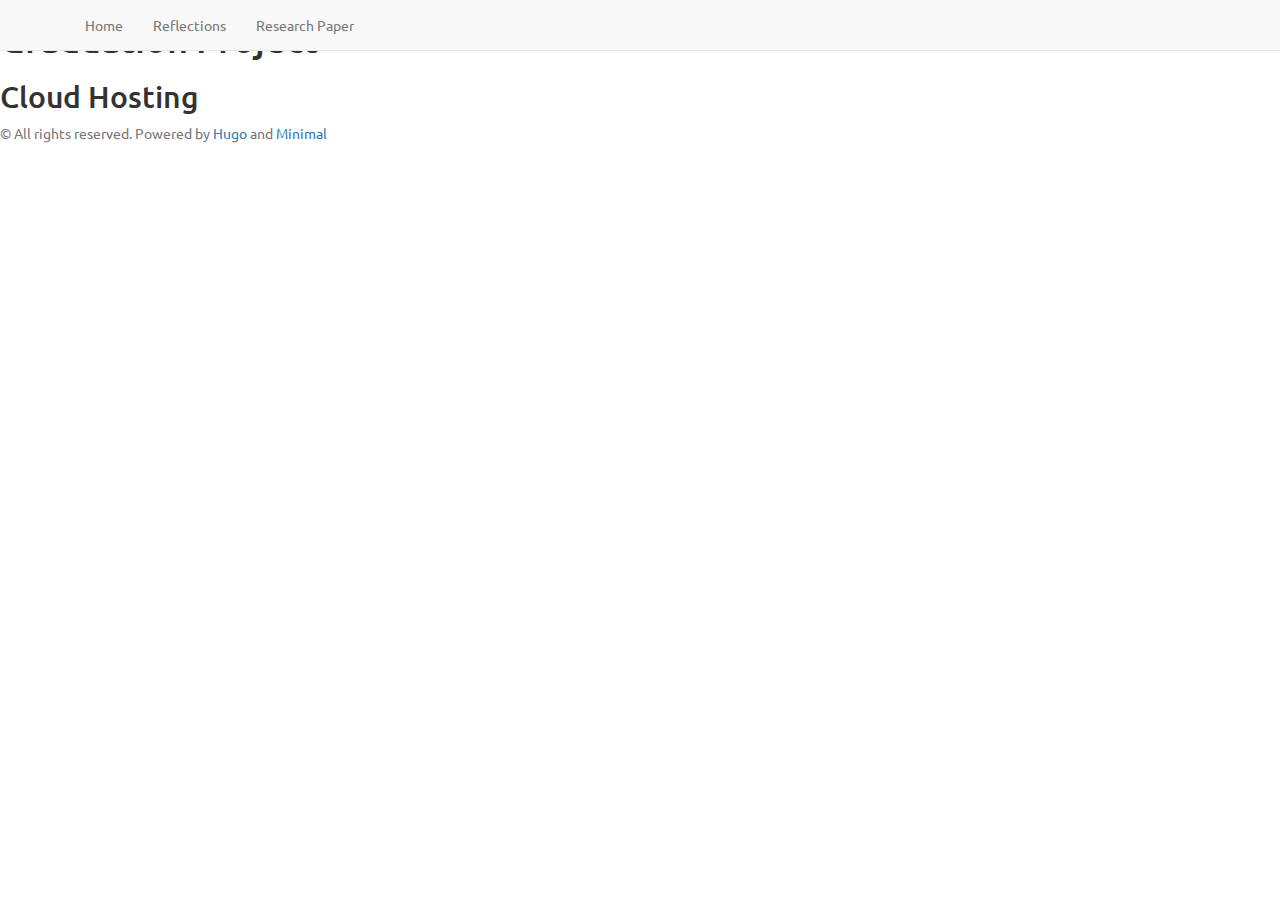
<file: public/index.html>
<!DOCTYPE html>
<html lang="en-us">
    <head>
         
        <meta charset="utf-8">
        <meta name="viewport" content="width=device-width, initial-scale=1">
        <title>Graduation Project</title>
        <style>

    html body {
        font-family: 'Ubuntu', sans-serif;
        background-color: white;
    }

    :root {
        --accent: #2196F3;
        --border-width:  0 ;
    }

</style>


<link rel="stylesheet" href="https://twz-gradproject.netlify.com//css/main.css">





<link rel="stylesheet" href="https://fonts.googleapis.com/css?family=Ubuntu">





<link rel="stylesheet" href="https://maxcdn.bootstrapcdn.com/bootstrap/3.3.7/css/bootstrap.min.css" integrity="sha384-BVYiiSIFeK1dGmJRAkycuHAHRg32OmUcww7on3RYdg4Va+PmSTsz/K68vbdEjh4u" crossorigin="anonymous">


<link rel="stylesheet" href="https://maxcdn.bootstrapcdn.com/font-awesome/4.7.0/css/font-awesome.min.css" integrity="sha384-wvfXpqpZZVQGK6TAh5PVlGOfQNHSoD2xbE+QkPxCAFlNEevoEH3Sl0sibVcOQVnN" crossorigin="anonymous">
 






<script src="https://ajax.googleapis.com/ajax/libs/jquery/3.2.1/jquery.min.js"></script>


<script src="https://maxcdn.bootstrapcdn.com/bootstrap/3.3.7/js/bootstrap.min.js" integrity="sha384-Tc5IQib027qvyjSMfHjOMaLkfuWVxZxUPnCJA7l2mCWNIpG9mGCD8wGNIcPD7Txa" crossorigin="anonymous"></script>


<script>$(document).on('click', function() { $('.collapse').collapse('hide'); })</script>
 <meta name="generator" content="Hugo 0.30.2" />
        
        <link href="https://twz-gradproject.netlify.com/index.xml" rel="alternate" type="application/rss+xml" title="Graduation Project" />
        <link href="https://twz-gradproject.netlify.com/index.xml" rel="feed" type="application/rss+xml" title="Graduation Project" />
        
        
        
    </head>

    <body>
         
        <nav class="navbar navbar-default navbar-fixed-top">

            <div class="container">

                <div class="navbar-header">

                    <a class="navbar-brand visible-xs" href="#">Graduation Project</a>

                    <button class="navbar-toggle" data-target=".navbar-collapse" data-toggle="collapse">
                        <span class="icon-bar"></span>
                        <span class="icon-bar"></span>
                        <span class="icon-bar"></span>
                    </button>

                </div>

                <div class="collapse navbar-collapse">

                    
                        <ul class="nav navbar-nav">
                            
                                <li><a href="/">Home</a></li>
                            
                                <li><a href="/reflection/">Reflections</a></li>
                            
                                <li><a href="/research/">Research Paper</a></li>
                            
                        </ul>
                    

                    

                </div>

            </div>

        </nav>


<main>

    <div class="intro">

        <h1>Graduation Project</h1>

        <h2>Cloud Hosting</h2>

    </div>

</main>

        <footer>

            <p class="copyright text-muted">&copy; All rights reserved. Powered by <a href="https://gohugo.io">Hugo</a> and <a href="https://github.com/calintat/minimal">Minimal</a></p>

        </footer>
       
    </body>

</html>
</file>
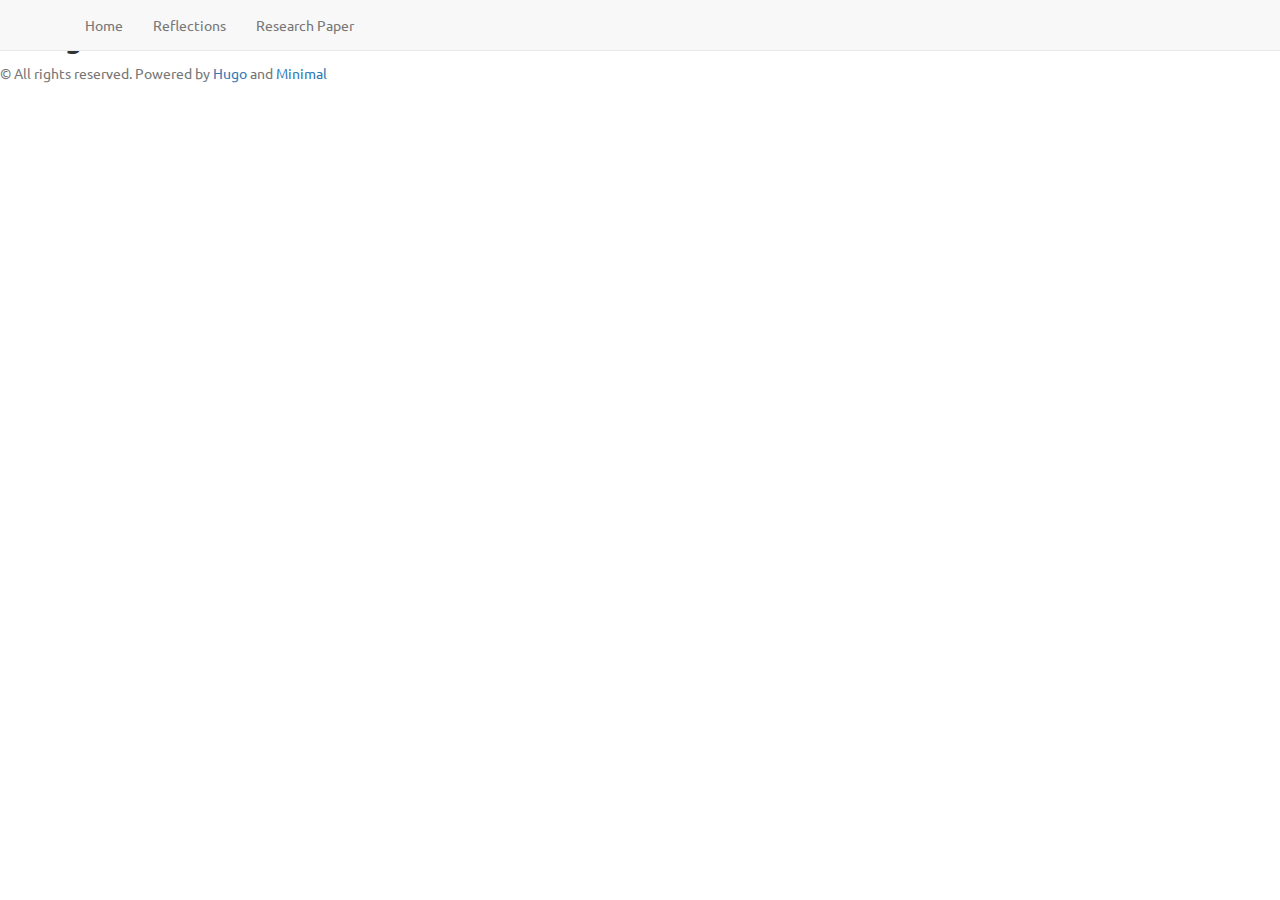
<file: public/categories/index.html>
<!DOCTYPE html>
<html lang="en-us">
    <head>
         
        <meta charset="utf-8">
        <meta name="viewport" content="width=device-width, initial-scale=1">
        <title>Categories</title>
        <style>

    html body {
        font-family: 'Ubuntu', sans-serif;
        background-color: white;
    }

    :root {
        --accent: #2196F3;
        --border-width:  0 ;
    }

</style>


<link rel="stylesheet" href="https://twz-gradproject.netlify.com//css/main.css">





<link rel="stylesheet" href="https://fonts.googleapis.com/css?family=Ubuntu">





<link rel="stylesheet" href="https://maxcdn.bootstrapcdn.com/bootstrap/3.3.7/css/bootstrap.min.css" integrity="sha384-BVYiiSIFeK1dGmJRAkycuHAHRg32OmUcww7on3RYdg4Va+PmSTsz/K68vbdEjh4u" crossorigin="anonymous">


<link rel="stylesheet" href="https://maxcdn.bootstrapcdn.com/font-awesome/4.7.0/css/font-awesome.min.css" integrity="sha384-wvfXpqpZZVQGK6TAh5PVlGOfQNHSoD2xbE+QkPxCAFlNEevoEH3Sl0sibVcOQVnN" crossorigin="anonymous">
 






<script src="https://ajax.googleapis.com/ajax/libs/jquery/3.2.1/jquery.min.js"></script>


<script src="https://maxcdn.bootstrapcdn.com/bootstrap/3.3.7/js/bootstrap.min.js" integrity="sha384-Tc5IQib027qvyjSMfHjOMaLkfuWVxZxUPnCJA7l2mCWNIpG9mGCD8wGNIcPD7Txa" crossorigin="anonymous"></script>


<script>$(document).on('click', function() { $('.collapse').collapse('hide'); })</script>
 <meta name="generator" content="Hugo 0.30.2" />
        
        <link href="https://twz-gradproject.netlify.com/categories/index.xml" rel="alternate" type="application/rss+xml" title="Graduation Project" />
        <link href="https://twz-gradproject.netlify.com/categories/index.xml" rel="feed" type="application/rss+xml" title="Graduation Project" />
        
        
        
    </head>

    <body>
         
        <nav class="navbar navbar-default navbar-fixed-top">

            <div class="container">

                <div class="navbar-header">

                    <a class="navbar-brand visible-xs" href="#">Categories</a>

                    <button class="navbar-toggle" data-target=".navbar-collapse" data-toggle="collapse">
                        <span class="icon-bar"></span>
                        <span class="icon-bar"></span>
                        <span class="icon-bar"></span>
                    </button>

                </div>

                <div class="collapse navbar-collapse">

                    
                        <ul class="nav navbar-nav">
                            
                                <li><a href="/">Home</a></li>
                            
                                <li><a href="/reflection/">Reflections</a></li>
                            
                                <li><a href="/research/">Research Paper</a></li>
                            
                        </ul>
                    

                    

                </div>

            </div>

        </nav>


<main>

    <h2>Categories</h2>

    

</main>



        <footer>

            <p class="copyright text-muted">&copy; All rights reserved. Powered by <a href="https://gohugo.io">Hugo</a> and <a href="https://github.com/calintat/minimal">Minimal</a></p>

        </footer>
       
    </body>

</html>
</file>
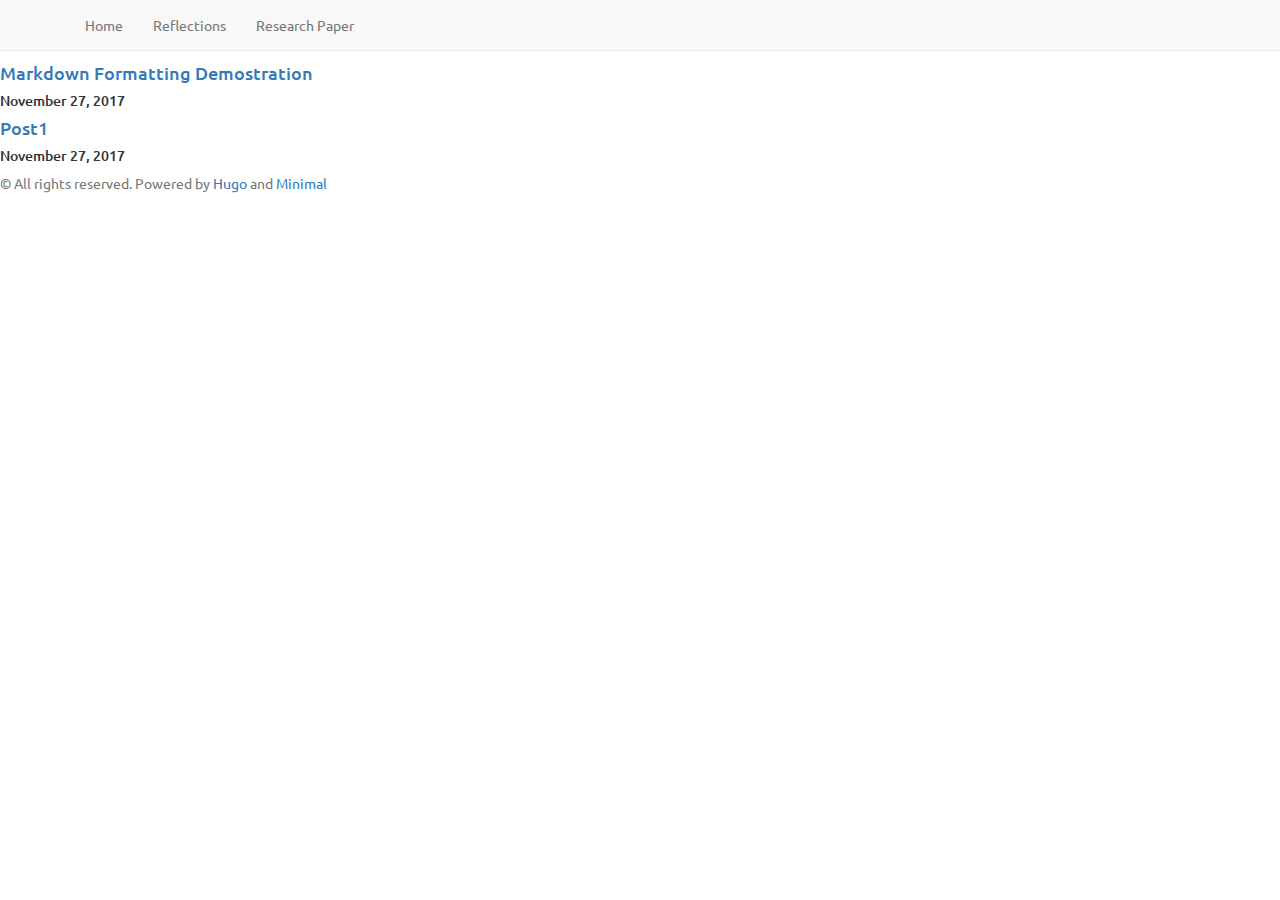
<file: public/reflection/index.html>
<!DOCTYPE html>
<html lang="en-us">
    <head>
         
        <meta charset="utf-8">
        <meta name="viewport" content="width=device-width, initial-scale=1">
        <title>Reflections</title>
        <style>

    html body {
        font-family: 'Ubuntu', sans-serif;
        background-color: white;
    }

    :root {
        --accent: #2196F3;
        --border-width:  0 ;
    }

</style>


<link rel="stylesheet" href="https://twz-gradproject.netlify.com//css/main.css">





<link rel="stylesheet" href="https://fonts.googleapis.com/css?family=Ubuntu">





<link rel="stylesheet" href="https://maxcdn.bootstrapcdn.com/bootstrap/3.3.7/css/bootstrap.min.css" integrity="sha384-BVYiiSIFeK1dGmJRAkycuHAHRg32OmUcww7on3RYdg4Va+PmSTsz/K68vbdEjh4u" crossorigin="anonymous">


<link rel="stylesheet" href="https://maxcdn.bootstrapcdn.com/font-awesome/4.7.0/css/font-awesome.min.css" integrity="sha384-wvfXpqpZZVQGK6TAh5PVlGOfQNHSoD2xbE+QkPxCAFlNEevoEH3Sl0sibVcOQVnN" crossorigin="anonymous">
 






<script src="https://ajax.googleapis.com/ajax/libs/jquery/3.2.1/jquery.min.js"></script>


<script src="https://maxcdn.bootstrapcdn.com/bootstrap/3.3.7/js/bootstrap.min.js" integrity="sha384-Tc5IQib027qvyjSMfHjOMaLkfuWVxZxUPnCJA7l2mCWNIpG9mGCD8wGNIcPD7Txa" crossorigin="anonymous"></script>


<script>$(document).on('click', function() { $('.collapse').collapse('hide'); })</script>
 <meta name="generator" content="Hugo 0.30.2" />
        
        <link href="https://twz-gradproject.netlify.com/reflection/index.xml" rel="alternate" type="application/rss+xml" title="Graduation Project" />
        <link href="https://twz-gradproject.netlify.com/reflection/index.xml" rel="feed" type="application/rss+xml" title="Graduation Project" />
        
        
        
    </head>

    <body>
         
        <nav class="navbar navbar-default navbar-fixed-top">

            <div class="container">

                <div class="navbar-header">

                    <a class="navbar-brand visible-xs" href="#">Reflections</a>

                    <button class="navbar-toggle" data-target=".navbar-collapse" data-toggle="collapse">
                        <span class="icon-bar"></span>
                        <span class="icon-bar"></span>
                        <span class="icon-bar"></span>
                    </button>

                </div>

                <div class="collapse navbar-collapse">

                    
                        <ul class="nav navbar-nav">
                            
                                <li><a href="/">Home</a></li>
                            
                                <li><a href="/reflection/">Reflections</a></li>
                            
                                <li><a href="/research/">Research Paper</a></li>
                            
                        </ul>
                    

                    

                </div>

            </div>

        </nav>


<main>

    <h2>Reflections</h2>

     <div class="item">

    
    
    

    
    

    <h4><a href="/reflection/mdexamples/">Markdown Formatting Demostration</a></h4>
    <h5>November 27, 2017</h5>
    

</div>
  <div class="item">

    
    
    

    
    

    <h4><a href="/reflection/post1/">Post1</a></h4>
    <h5>November 27, 2017</h5>
    

</div>
 

</main>



        <footer>

            <p class="copyright text-muted">&copy; All rights reserved. Powered by <a href="https://gohugo.io">Hugo</a> and <a href="https://github.com/calintat/minimal">Minimal</a></p>

        </footer>
       
    </body>

</html>
</file>
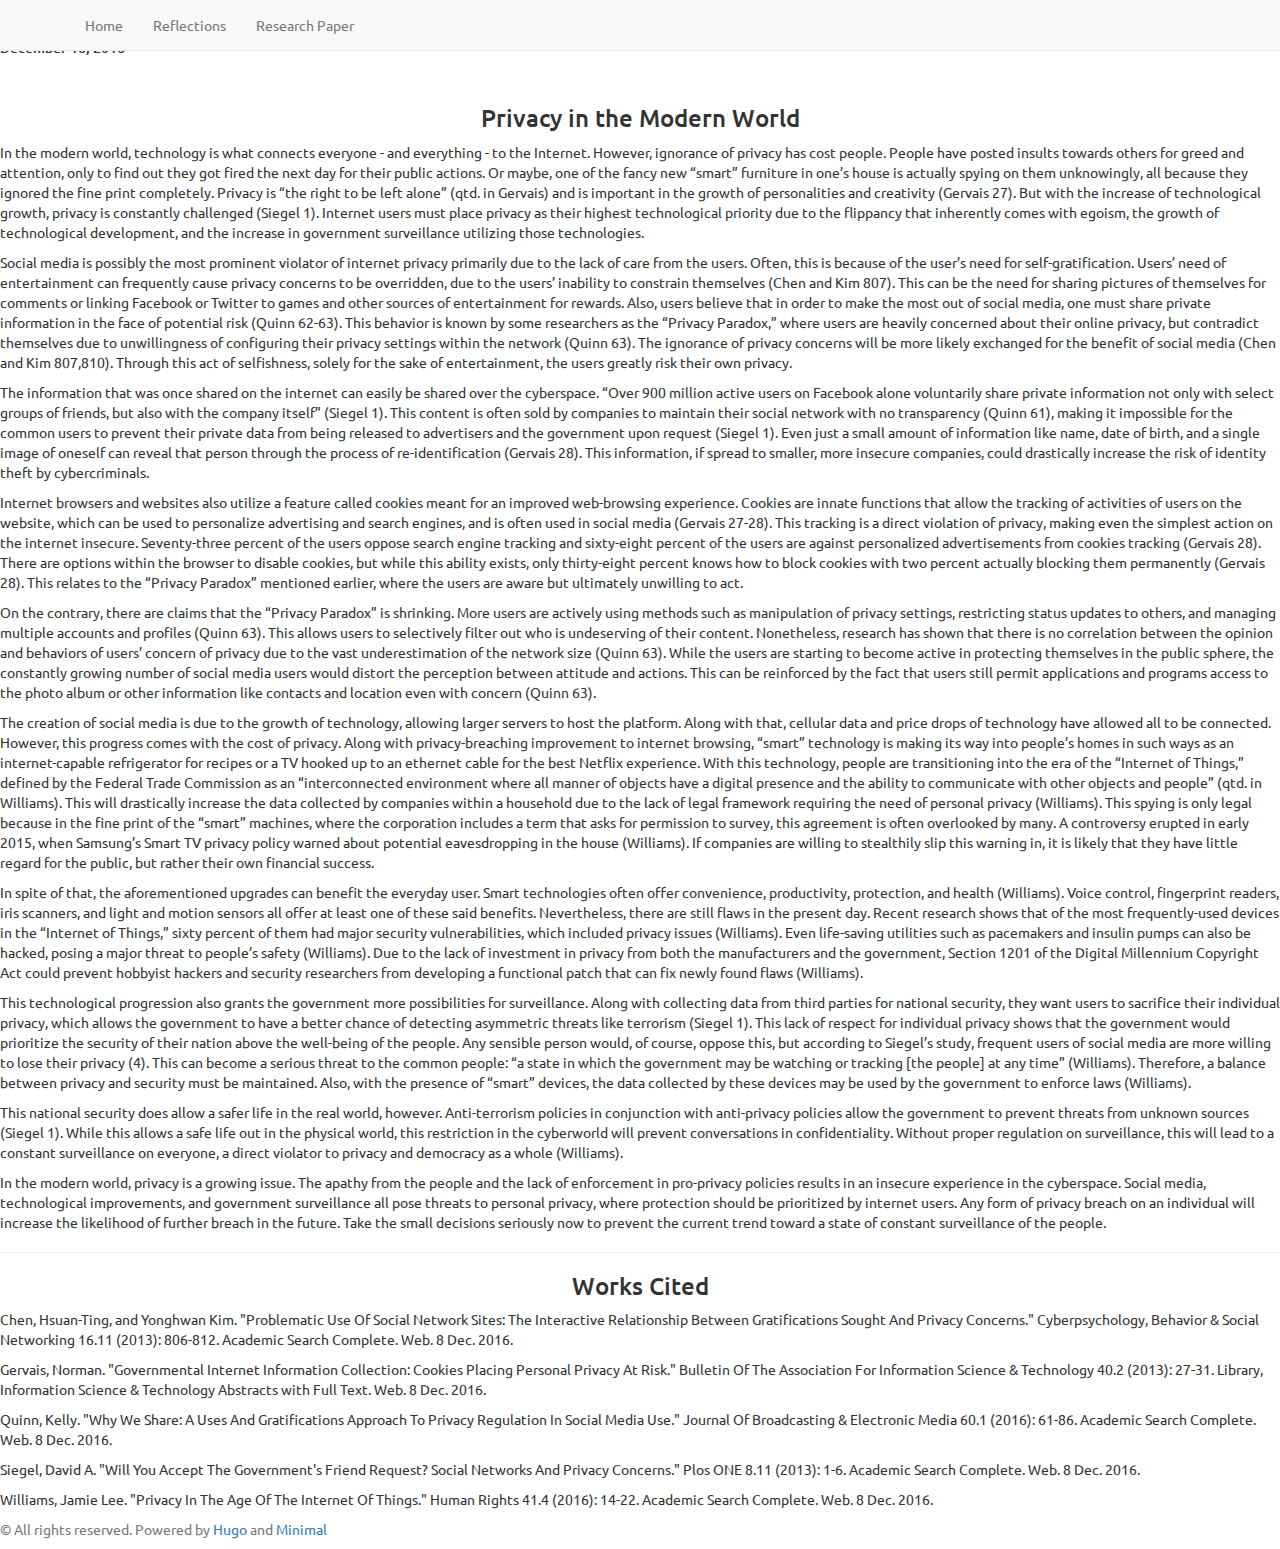
<file: public/research/index.html>
<!DOCTYPE html>
<html lang="en-us">
    <head>
         
        <meta charset="utf-8">
        <meta name="viewport" content="width=device-width, initial-scale=1">
        <title>Privacy in the Modern World</title>
        <style>

    html body {
        font-family: 'Ubuntu', sans-serif;
        background-color: white;
    }

    :root {
        --accent: #2196F3;
        --border-width:  0 ;
    }

</style>


<link rel="stylesheet" href="https://twz-gradproject.netlify.com//css/main.css">





<link rel="stylesheet" href="https://fonts.googleapis.com/css?family=Ubuntu">





<link rel="stylesheet" href="https://maxcdn.bootstrapcdn.com/bootstrap/3.3.7/css/bootstrap.min.css" integrity="sha384-BVYiiSIFeK1dGmJRAkycuHAHRg32OmUcww7on3RYdg4Va+PmSTsz/K68vbdEjh4u" crossorigin="anonymous">


<link rel="stylesheet" href="https://maxcdn.bootstrapcdn.com/font-awesome/4.7.0/css/font-awesome.min.css" integrity="sha384-wvfXpqpZZVQGK6TAh5PVlGOfQNHSoD2xbE+QkPxCAFlNEevoEH3Sl0sibVcOQVnN" crossorigin="anonymous">
 






<script src="https://ajax.googleapis.com/ajax/libs/jquery/3.2.1/jquery.min.js"></script>


<script src="https://maxcdn.bootstrapcdn.com/bootstrap/3.3.7/js/bootstrap.min.js" integrity="sha384-Tc5IQib027qvyjSMfHjOMaLkfuWVxZxUPnCJA7l2mCWNIpG9mGCD8wGNIcPD7Txa" crossorigin="anonymous"></script>


<script>$(document).on('click', function() { $('.collapse').collapse('hide'); })</script>
 <meta name="generator" content="Hugo 0.30.2" />
        
        
        
    </head>

    <body>
         
        <nav class="navbar navbar-default navbar-fixed-top">

            <div class="container">

                <div class="navbar-header">

                    <a class="navbar-brand visible-xs" href="#">Privacy in the Modern World</a>

                    <button class="navbar-toggle" data-target=".navbar-collapse" data-toggle="collapse">
                        <span class="icon-bar"></span>
                        <span class="icon-bar"></span>
                        <span class="icon-bar"></span>
                    </button>

                </div>

                <div class="collapse navbar-collapse">

                    
                        <ul class="nav navbar-nav">
                            
                                <li><a href="/">Home</a></li>
                            
                                <li><a href="/reflection/">Reflections</a></li>
                            
                                <li><a href="/research/">Research Paper</a></li>
                            
                        </ul>
                    

                    

                </div>

            </div>

        </nav>


<main>

    <div class="item">

    
    
    

    
    

    <h4><a href="/research/">Privacy in the Modern World</a></h4>
    <h5>December 16, 2016</h5>
    

</div>


    <br> <div class="text-justify">

<h3 id="p-style-text-align-center-privacy-in-the-modern-world-p"><p style="text-align: center"> Privacy in the Modern World </p></h3>

<p style="text-align: left">
In the modern world, technology is what connects everyone - and everything - to the Internet. However, ignorance of privacy has cost people. People have posted insults towards others for greed and attention, only to find out they got fired the next day for their public actions. Or maybe, one of the fancy new “smart” furniture in one’s house is actually spying on them unknowingly, all because they ignored the fine print completely. Privacy is “the right to be left alone” (qtd. in Gervais) and is important in the growth of personalities and creativity (Gervais 27). But with the increase of technological growth, privacy is constantly challenged (Siegel 1). Internet users must place privacy as their highest technological priority due to the flippancy that inherently comes with egoism, the growth of technological development, and the increase in government surveillance utilizing those technologies.
</p>

<p style="text-align: left">
Social media is possibly the most prominent violator of internet privacy primarily due to the lack of care from the users. Often, this is because of the user’s need for self-gratification. Users’ need of entertainment can frequently cause privacy concerns to be overridden, due to the users’ inability to constrain themselves (Chen and Kim 807). This can be the need for sharing pictures of themselves for comments or linking Facebook or Twitter to games and other sources of entertainment for rewards. Also, users believe that in order to make the most out of social media, one must share private information in the face of potential risk (Quinn 62-63). This behavior is known by some researchers as the “Privacy Paradox,” where users are heavily concerned about their online privacy, but contradict themselves due to unwillingness of configuring their privacy settings within the network (Quinn 63). The ignorance of privacy concerns will be more likely exchanged for the benefit of social media (Chen and Kim 807,810). Through this act of selfishness, solely for the sake of entertainment, the users greatly risk their own privacy.
</p>

<p style="text-align: left"> 
The information that was once shared on the internet can easily be shared over the cyberspace. “Over 900 million active users on Facebook alone voluntarily share private information not only with select groups of friends, but also with the company itself” (Siegel 1). This content is often sold by companies to maintain their social network with no transparency (Quinn 61), making it impossible for the common users to prevent their private data from being released to advertisers and the government upon request (Siegel 1). Even just a small amount of information like name, date of birth, and a single image of oneself can reveal that person through the process of re-identification (Gervais 28). This information, if spread to smaller, more insecure companies, could drastically increase the risk of identity theft by cybercriminals.
</p>

<p style="text-align: left"> 
Internet browsers and websites also utilize a feature called cookies meant for an improved web-browsing experience. Cookies are innate functions that allow the tracking of activities of users on the website, which can be used to personalize advertising and search engines, and is often used in social media (Gervais 27-28). This tracking is a direct violation of privacy, making even the simplest action on the internet insecure. Seventy-three percent of the users oppose search engine tracking and sixty-eight percent of the users are against personalized advertisements from cookies tracking (Gervais 28). There are options within the browser to disable cookies, but while this ability exists, only thirty-eight percent knows how to block cookies with two percent actually blocking them permanently (Gervais 28). This relates to the “Privacy Paradox” mentioned earlier, where the users are aware but ultimately unwilling to act.
</p>

<p style="text-align: left"> 
On the contrary, there are claims that the “Privacy Paradox” is shrinking. More users are actively using methods such as manipulation of privacy settings, restricting status updates to others, and managing multiple accounts and profiles (Quinn 63). This allows users to selectively filter out who is undeserving of their content. Nonetheless, research has shown that there is no correlation between the opinion and behaviors of users’ concern of privacy due to the vast underestimation of the network size (Quinn 63). While the users are starting to become active in protecting themselves in the public sphere, the constantly growing number of social media users would distort the perception between attitude and actions. This can be reinforced by the fact that users still permit applications and programs access to the photo album or other information like contacts and location even with concern (Quinn 63).
</p>

<p style="text-align: left"> 
The creation of social media is due to the growth of technology, allowing larger servers to host the platform. Along with that, cellular data and price drops of technology have allowed all to be connected. However, this progress comes with the cost of privacy. Along with privacy-breaching improvement to internet browsing, “smart” technology is making its way into people’s homes in such ways as an internet-capable refrigerator for recipes or a TV hooked up to an ethernet cable for the best Netflix experience. With this technology, people are transitioning into the era of the “Internet of Things,” defined by the Federal Trade Commission as an “interconnected environment where all manner of objects have a digital presence and the ability to communicate with other objects and people” (qtd. in Williams). This will drastically increase the data collected by companies within a household due to the lack of legal framework requiring the need of personal privacy (Williams). This spying is only legal because in the fine print of the “smart” machines, where the corporation includes a term that asks for permission to survey, this agreement is often overlooked by many. A controversy erupted in early 2015, when Samsung’s Smart TV privacy policy warned about potential eavesdropping in the house (Williams). If companies are willing to stealthily slip this warning in, it is likely that they have little regard for the public, but rather their own financial success.
</p>

<p style="text-align: left"> 
In spite of that, the aforementioned upgrades can benefit the everyday user. Smart technologies often offer convenience, productivity, protection, and health (Williams). Voice control, fingerprint readers, iris scanners, and light and motion sensors all offer at least one of these said benefits. Nevertheless, there are still flaws in the present day. Recent research shows that of the most frequently-used devices in the “Internet of Things,” sixty percent of them had major security vulnerabilities, which included privacy issues (Williams). Even life-saving utilities such as pacemakers and insulin pumps can also be hacked, posing a major threat to people’s safety (Williams). Due to the lack of investment in privacy from both the manufacturers and the government, Section 1201 of the Digital Millennium Copyright Act could prevent hobbyist hackers and security researchers from developing a functional patch that can fix newly found flaws (Williams).
</p>

<p style="text-align: left"> 
This technological progression also grants the government more possibilities for surveillance. Along with collecting data from third parties for national security, they want users to sacrifice their individual privacy, which allows the government to have a better chance of detecting asymmetric threats like terrorism (Siegel 1). This lack of respect for individual privacy shows that the government would prioritize the security of their nation above the well-being of the people. Any sensible person would, of course, oppose this, but according to Siegel’s study, frequent users of social media are more willing to lose their privacy (4). This can become a serious threat to the common people: “a state in which the government may be watching or tracking [the people] at any time” (Williams). Therefore, a balance between privacy and security must be maintained. Also, with the presence of “smart” devices, the data collected by these devices may be used by the government to enforce laws (Williams).
</p>

<p style="text-align: left"> 
This national security does allow a safer life in the real world, however. Anti-terrorism policies in conjunction with anti-privacy policies allow the government to prevent threats from unknown sources (Siegel 1). While this allows a safe life out in the physical world, this restriction in the cyberworld will prevent conversations in confidentiality. Without proper regulation on surveillance, this will lead to a constant surveillance on everyone, a direct violator to privacy and democracy as a whole (Williams).
</p>

<p style="text-align: left"> 
In the modern world, privacy is a growing issue. The apathy from the people and the lack of enforcement in pro-privacy policies results in an insecure experience in the cyberspace. Social media, technological improvements, and government surveillance all pose threats to personal privacy, where protection should be prioritized by internet users. Any form of privacy breach on an individual will increase the likelihood of further breach in the future. Take the small decisions seriously now to prevent the current trend toward a state of constant surveillance of the people.
</p>

<hr />

<h3 id="p-style-text-align-center-works-cited-p"><p style="text-align: center"> Works Cited </p></h3>

<p style="text-align: left"> 
Chen, Hsuan-Ting, and Yonghwan Kim. "Problematic Use Of Social Network Sites: The Interactive Relationship Between Gratifications Sought And Privacy Concerns." Cyberpsychology, Behavior & Social Networking 16.11 (2013): 806-812. Academic Search Complete. Web. 8 Dec. 2016.
</p>

<p style="text-align: left"> 
Gervais, Norman. "Governmental Internet Information Collection: Cookies Placing Personal Privacy At Risk." Bulletin Of The Association For Information Science & Technology 40.2 (2013): 27-31. Library, Information Science & Technology Abstracts with Full Text. Web. 8 Dec. 2016.
</p>

<p style="text-align: left"> 
Quinn, Kelly. "Why We Share: A Uses And Gratifications Approach To Privacy Regulation In Social Media Use." Journal Of Broadcasting & Electronic Media 60.1 (2016): 61-86. Academic Search Complete. Web. 8 Dec. 2016.
</p>

<p style="text-align: left"> 
Siegel, David A. "Will You Accept The Government's Friend Request? Social Networks And Privacy Concerns." Plos ONE 8.11 (2013): 1-6. Academic Search Complete. Web. 8 Dec. 2016.
</p>

<p style="text-align: left"> 
Williams, Jamie Lee. "Privacy In The Age Of The Internet Of Things." Human Rights 41.4 (2016): 14-22. Academic Search Complete. Web. 8 Dec. 2016.
</p>
</div>

    
    

    

    

</main>

        <footer>

            <p class="copyright text-muted">&copy; All rights reserved. Powered by <a href="https://gohugo.io">Hugo</a> and <a href="https://github.com/calintat/minimal">Minimal</a></p>

        </footer>
       
    </body>

</html>
</file>
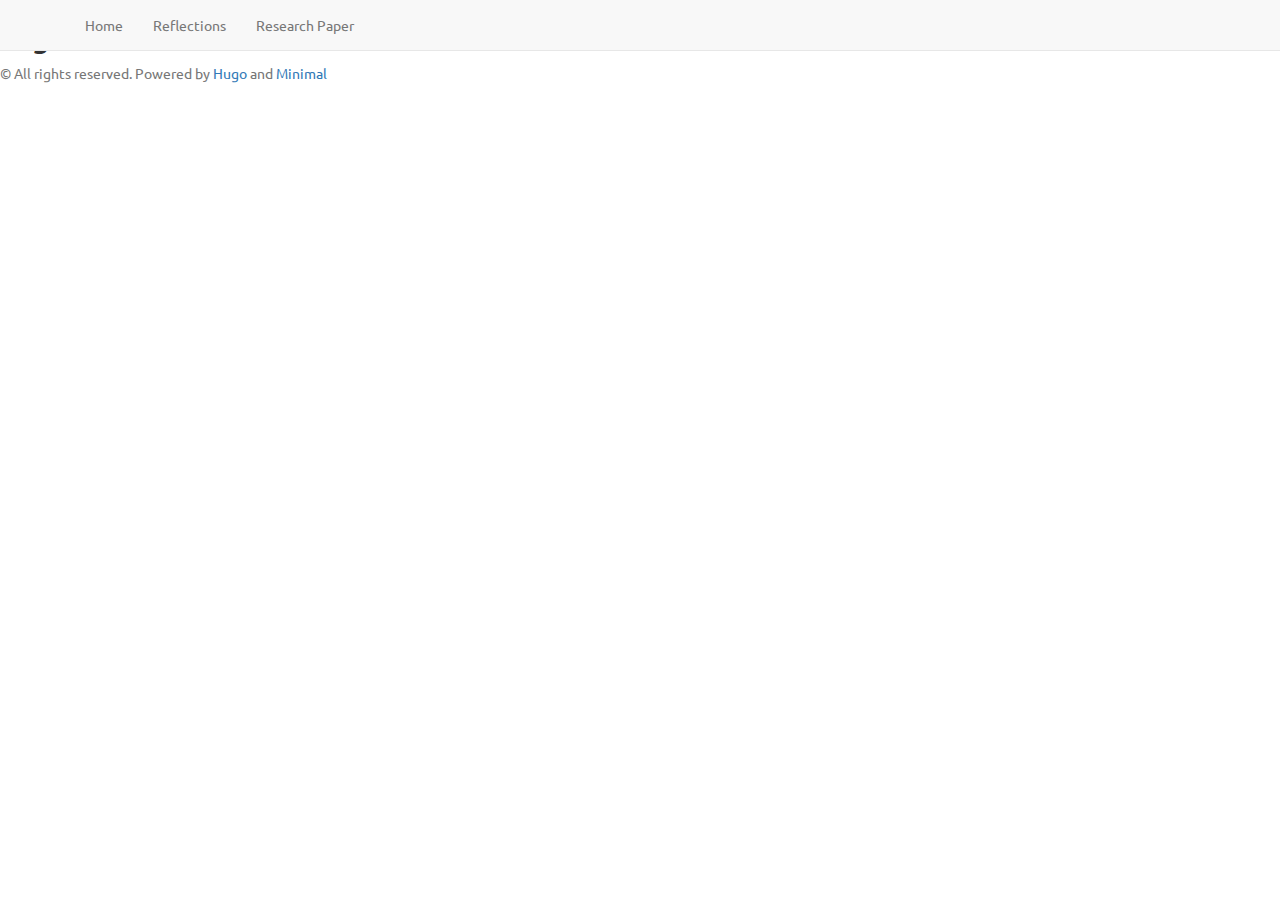
<file: public/tags/index.html>
<!DOCTYPE html>
<html lang="en-us">
    <head>
         
        <meta charset="utf-8">
        <meta name="viewport" content="width=device-width, initial-scale=1">
        <title>Tags</title>
        <style>

    html body {
        font-family: 'Ubuntu', sans-serif;
        background-color: white;
    }

    :root {
        --accent: #2196F3;
        --border-width:  0 ;
    }

</style>


<link rel="stylesheet" href="https://twz-gradproject.netlify.com//css/main.css">





<link rel="stylesheet" href="https://fonts.googleapis.com/css?family=Ubuntu">





<link rel="stylesheet" href="https://maxcdn.bootstrapcdn.com/bootstrap/3.3.7/css/bootstrap.min.css" integrity="sha384-BVYiiSIFeK1dGmJRAkycuHAHRg32OmUcww7on3RYdg4Va+PmSTsz/K68vbdEjh4u" crossorigin="anonymous">


<link rel="stylesheet" href="https://maxcdn.bootstrapcdn.com/font-awesome/4.7.0/css/font-awesome.min.css" integrity="sha384-wvfXpqpZZVQGK6TAh5PVlGOfQNHSoD2xbE+QkPxCAFlNEevoEH3Sl0sibVcOQVnN" crossorigin="anonymous">
 






<script src="https://ajax.googleapis.com/ajax/libs/jquery/3.2.1/jquery.min.js"></script>


<script src="https://maxcdn.bootstrapcdn.com/bootstrap/3.3.7/js/bootstrap.min.js" integrity="sha384-Tc5IQib027qvyjSMfHjOMaLkfuWVxZxUPnCJA7l2mCWNIpG9mGCD8wGNIcPD7Txa" crossorigin="anonymous"></script>


<script>$(document).on('click', function() { $('.collapse').collapse('hide'); })</script>
 <meta name="generator" content="Hugo 0.30.2" />
        
        <link href="https://twz-gradproject.netlify.com/tags/index.xml" rel="alternate" type="application/rss+xml" title="Graduation Project" />
        <link href="https://twz-gradproject.netlify.com/tags/index.xml" rel="feed" type="application/rss+xml" title="Graduation Project" />
        
        
        
    </head>

    <body>
         
        <nav class="navbar navbar-default navbar-fixed-top">

            <div class="container">

                <div class="navbar-header">

                    <a class="navbar-brand visible-xs" href="#">Tags</a>

                    <button class="navbar-toggle" data-target=".navbar-collapse" data-toggle="collapse">
                        <span class="icon-bar"></span>
                        <span class="icon-bar"></span>
                        <span class="icon-bar"></span>
                    </button>

                </div>

                <div class="collapse navbar-collapse">

                    
                        <ul class="nav navbar-nav">
                            
                                <li><a href="/">Home</a></li>
                            
                                <li><a href="/reflection/">Reflections</a></li>
                            
                                <li><a href="/research/">Research Paper</a></li>
                            
                        </ul>
                    

                    

                </div>

            </div>

        </nav>


<main>

    <h2>Tags</h2>

    

</main>



        <footer>

            <p class="copyright text-muted">&copy; All rights reserved. Powered by <a href="https://gohugo.io">Hugo</a> and <a href="https://github.com/calintat/minimal">Minimal</a></p>

        </footer>
       
    </body>

</html>
</file>
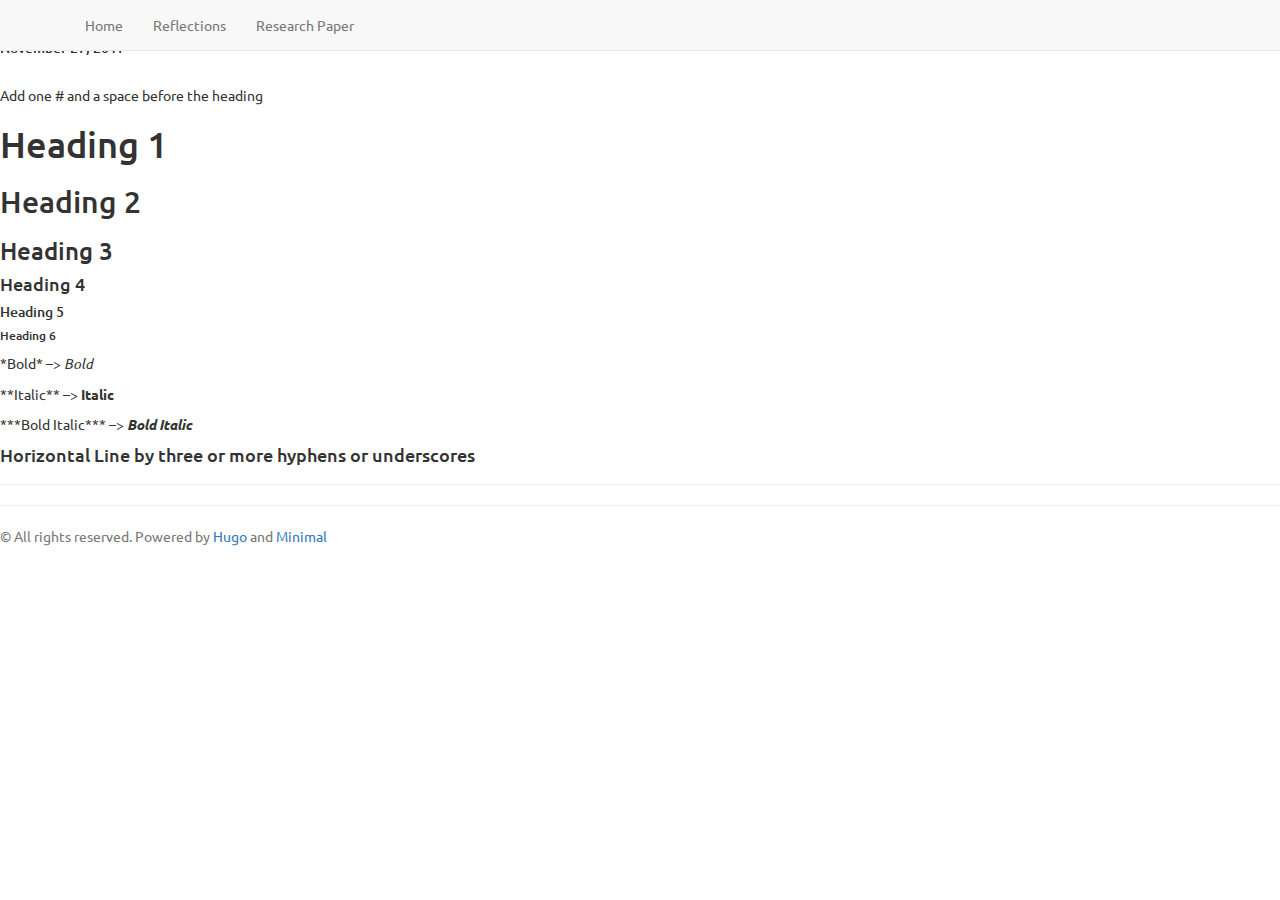
<file: public/reflection/mdexamples/index.html>
<!DOCTYPE html>
<html lang="en-us">
    <head>
         
        <meta charset="utf-8">
        <meta name="viewport" content="width=device-width, initial-scale=1">
        <title>Markdown Formatting Demostration</title>
        <style>

    html body {
        font-family: 'Ubuntu', sans-serif;
        background-color: white;
    }

    :root {
        --accent: #2196F3;
        --border-width:  0 ;
    }

</style>


<link rel="stylesheet" href="https://twz-gradproject.netlify.com//css/main.css">





<link rel="stylesheet" href="https://fonts.googleapis.com/css?family=Ubuntu">





<link rel="stylesheet" href="https://maxcdn.bootstrapcdn.com/bootstrap/3.3.7/css/bootstrap.min.css" integrity="sha384-BVYiiSIFeK1dGmJRAkycuHAHRg32OmUcww7on3RYdg4Va+PmSTsz/K68vbdEjh4u" crossorigin="anonymous">


<link rel="stylesheet" href="https://maxcdn.bootstrapcdn.com/font-awesome/4.7.0/css/font-awesome.min.css" integrity="sha384-wvfXpqpZZVQGK6TAh5PVlGOfQNHSoD2xbE+QkPxCAFlNEevoEH3Sl0sibVcOQVnN" crossorigin="anonymous">
 






<script src="https://ajax.googleapis.com/ajax/libs/jquery/3.2.1/jquery.min.js"></script>


<script src="https://maxcdn.bootstrapcdn.com/bootstrap/3.3.7/js/bootstrap.min.js" integrity="sha384-Tc5IQib027qvyjSMfHjOMaLkfuWVxZxUPnCJA7l2mCWNIpG9mGCD8wGNIcPD7Txa" crossorigin="anonymous"></script>


<script>$(document).on('click', function() { $('.collapse').collapse('hide'); })</script>
 <meta name="generator" content="Hugo 0.30.2" />
        
        
        
    </head>

    <body>
         
        <nav class="navbar navbar-default navbar-fixed-top">

            <div class="container">

                <div class="navbar-header">

                    <a class="navbar-brand visible-xs" href="#">Markdown Formatting Demostration</a>

                    <button class="navbar-toggle" data-target=".navbar-collapse" data-toggle="collapse">
                        <span class="icon-bar"></span>
                        <span class="icon-bar"></span>
                        <span class="icon-bar"></span>
                    </button>

                </div>

                <div class="collapse navbar-collapse">

                    
                        <ul class="nav navbar-nav">
                            
                                <li><a href="/">Home</a></li>
                            
                                <li><a href="/reflection/">Reflections</a></li>
                            
                                <li><a href="/research/">Research Paper</a></li>
                            
                        </ul>
                    

                    

                </div>

            </div>

        </nav>


<main>

    <div class="item">

    
    
    

    
    

    <h4><a href="/reflection/mdexamples/">Markdown Formatting Demostration</a></h4>
    <h5>November 27, 2017</h5>
    

</div>


    <br> <div class="text-justify">

<p>Add one # and a space before the heading</p>

<h1 id="heading-1">Heading 1</h1>

<h2 id="heading-2">Heading 2</h2>

<h3 id="heading-3">Heading 3</h3>

<h4 id="heading-4">Heading 4</h4>

<h5 id="heading-5">Heading 5</h5>

<h6 id="heading-6">Heading 6</h6>

<p>*Bold* &ndash;&gt; <em>Bold</em></p>

<p>**Italic** &ndash;&gt; <strong>Italic</strong></p>

<p>***Bold Italic*** &ndash;&gt; <strong><em>Bold Italic</em></strong></p>

<h4 id="horizontal-line-by-three-or-more-hyphens-or-underscores">Horizontal Line by three or more hyphens or underscores</h4>

<hr />

<hr />
</div>

    
    

    

    

</main>

        <footer>

            <p class="copyright text-muted">&copy; All rights reserved. Powered by <a href="https://gohugo.io">Hugo</a> and <a href="https://github.com/calintat/minimal">Minimal</a></p>

        </footer>
       
    </body>

</html>
</file>
